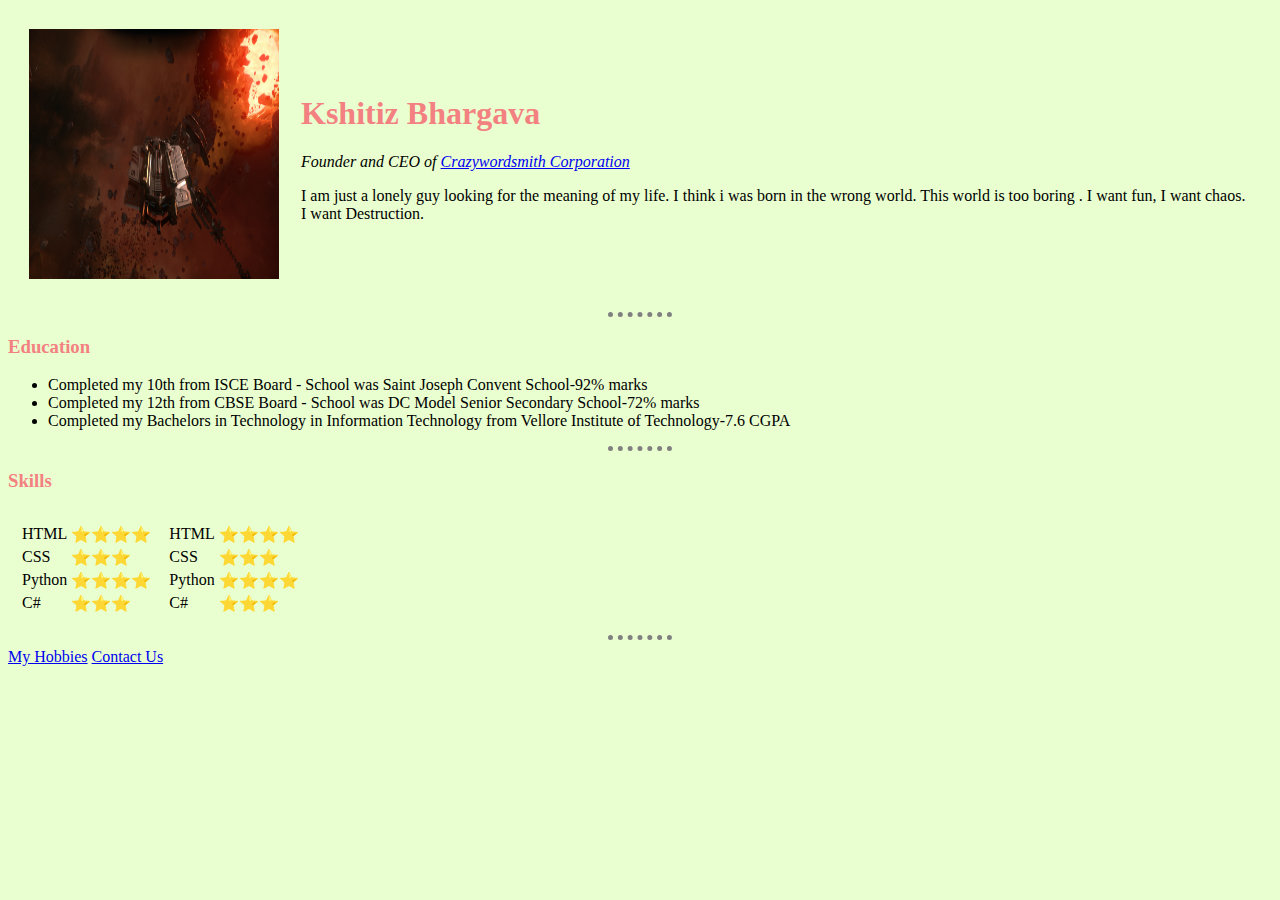
<file: index.html>
<!DOCTYPE html>
<html lang="en" dir="ltr">
  <head>
    <meta charset="utf-8">
    <title>The Lonely Slayer</title>
    <link rel="stylesheet" href="CSS/styles.css">
  </head>
  <body >
    <table cellspacing="20">
      <tr>
        <td><img src="Images/Ship.png" alt="Night Blade" height="250" width="250"></td>
        <td><h1>Kshitiz Bhargava</h1><p><em>Founder and CEO of <a href="https://www.crazywordsmith.com/">Crazywordsmith Corporation</a></em></p>
        <p>I am just a lonely guy looking for the meaning of my life. I think i was born in the wrong world. This world is too boring . I want fun, I want chaos. I want Destruction.</p>
        </td>
      </tr>
    </table>
    <hr>
    <h3>Education</h3>
    <p>
      <ul>
        <li>Completed my 10th from ISCE Board - School was Saint Joseph Convent School-92% marks</li>
        <li>Completed my 12th from CBSE Board - School was DC Model Senior Secondary School-72% marks</li>
        <li>Completed my Bachelors in Technology in Information Technology from Vellore Institute of Technology-7.6 CGPA</li>
      </ul>
    </p>
    <hr>
    <h3>Skills</h3>

    <table cellspacing="10">
      <tr>
        <td><table>
            <tr>
              <td>HTML</td>
              <td>⭐⭐⭐⭐</td>
            </tr>
            <tr>
              <td>CSS</td>
              <td>⭐⭐⭐</td>
            </tr>
            <tr>
              <td>Python</td>
              <td>⭐⭐⭐⭐</td>
            </tr>
            <tr>
              <td>C#</td>
              <td>⭐⭐⭐</td>
            </tr>
        </table></td>
        <td><table>
            <tr>
              <td>HTML</td>
              <td>⭐⭐⭐⭐</td>
            </tr>
            <tr>
              <td>CSS</td>
              <td>⭐⭐⭐</td>
            </tr>
            <tr>
              <td>Python</td>
              <td>⭐⭐⭐⭐</td>
            </tr>
            <tr>
              <td>C#</td>
              <td>⭐⭐⭐</td>
            </tr>
        </table></td>
      </tr>
    </table>
    <hr>
    <a href="hobbies.html">My Hobbies</a>
    <a href="Contact-Detail.html">Contact Us</a>
  </body>
</html>
</file>
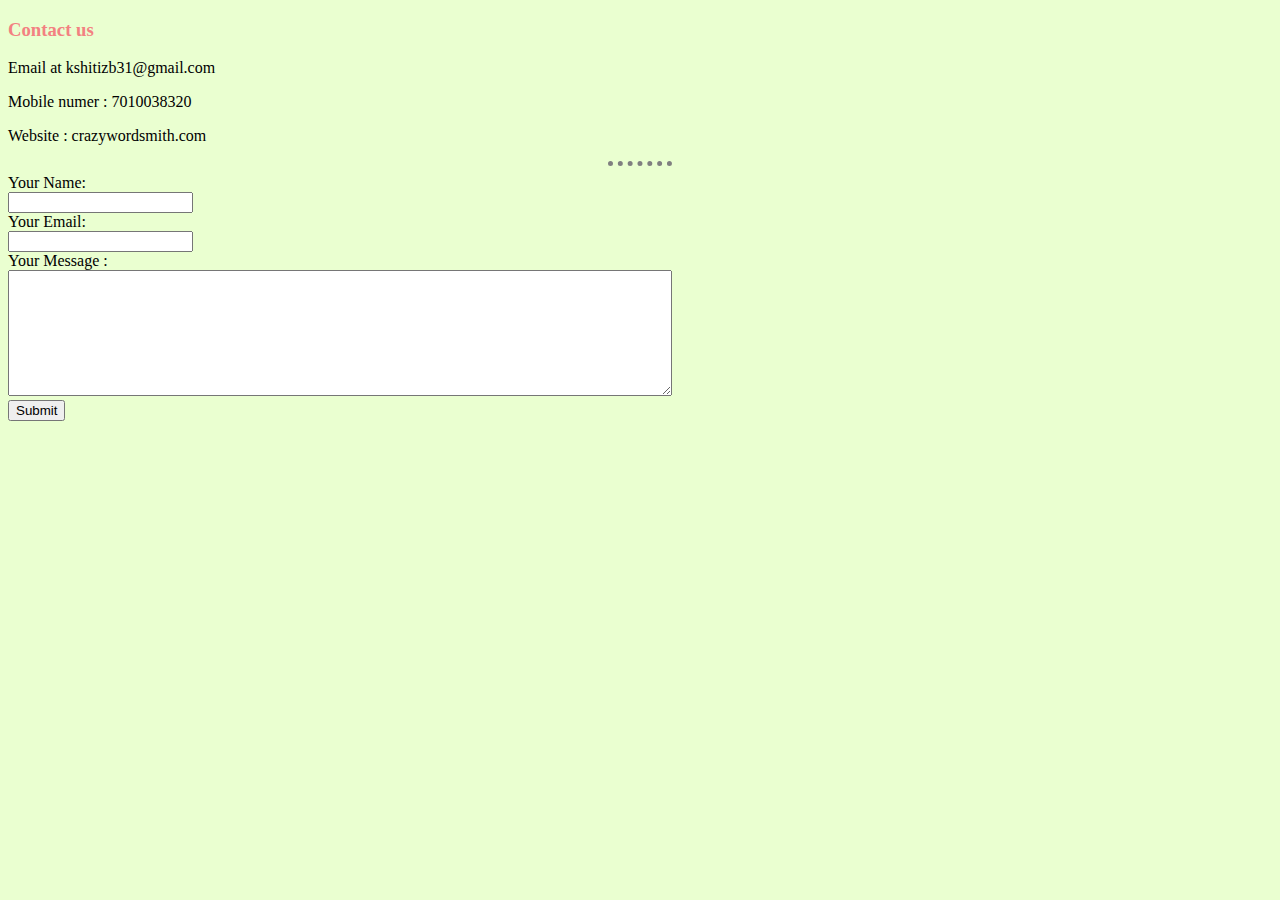
<file: Contact-Detail.html>
<!DOCTYPE html>
<html lang="en" dir="ltr">
  <head>
    <meta charset="utf-8">
    <title>Contact Us</title>
    <link rel="stylesheet" href="CSS/styles.css">
  </head>
  <body>
    <h3>Contact us </h3>
    <p>Email at kshitizb31@gmail.com</p>
    <p>Mobile numer : 7010038320</p>
    <p>Website : crazywordsmith.com </p>
    <hr>

    <form class="" action="mailto:kshitizb31@gmail.com" method="post" enctype="text/plain">
      <label>Your Name:</label><br>
      <input type="text" name="yourName" value=""><br>
      <label>Your Email:</label><br>
      <input type="email" name="yourEmail"><br>
      <label>Your Message : </label><br>
      <textarea name="yourMessage" rows="8" cols="80"></textarea><br>
      <input type="submit" name="Submit"><br>
    </form>

  </body>
</html>
</file>
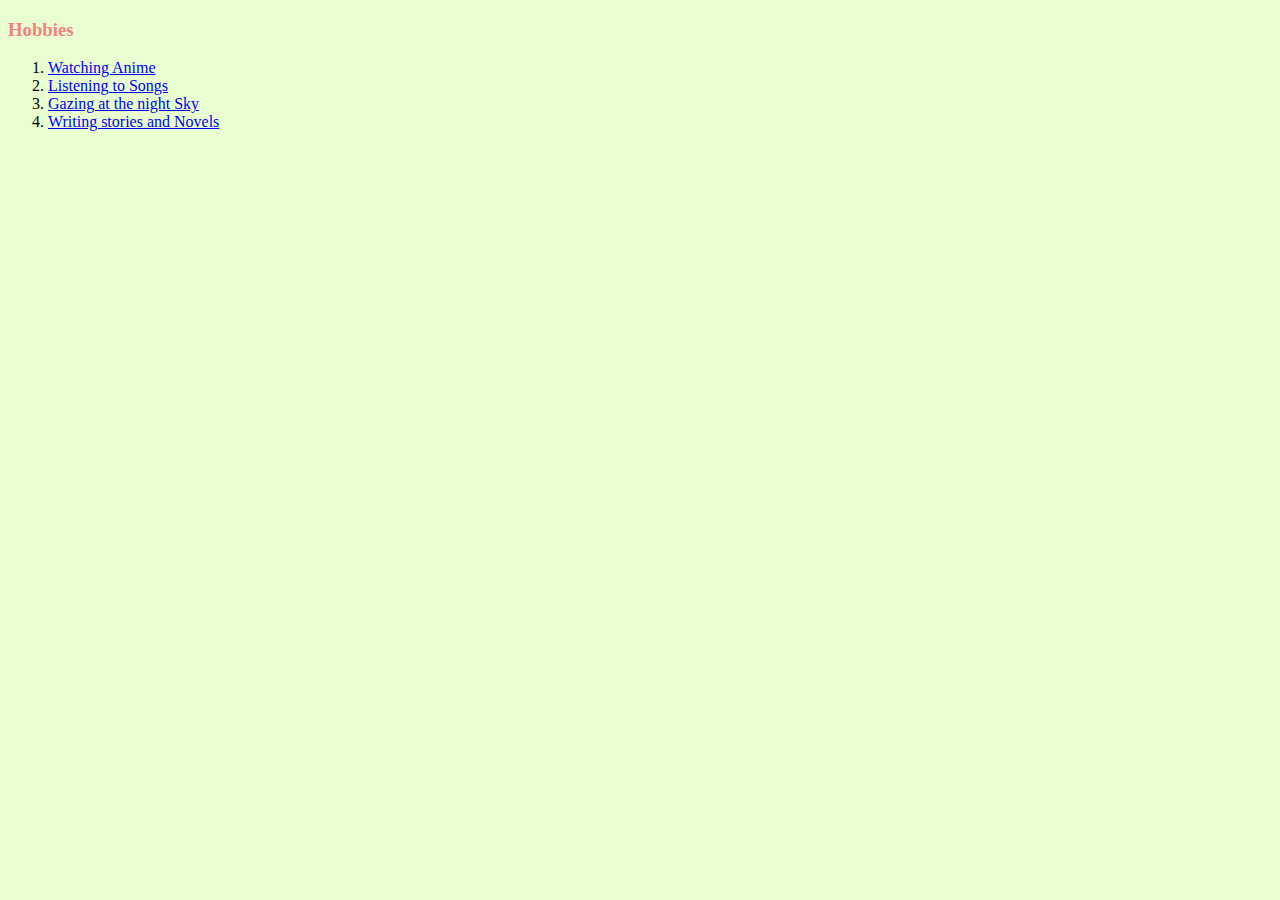
<file: hobbies.html>
<!DOCTYPE html>
<html lang="en" dir="ltr">
  <head>
    <meta charset="utf-8">
    <title>My Hobbies</title>
    <link rel="stylesheet" href="CSS/styles.css">
  </head>
  <body>
    <h3>Hobbies</h3>
    <p>
      <ol>
        <li><a href="https://www.animefreak.tv/">Watching Anime</a></li>
        <li> <a href="https://www.youtube.com/watch?v=5HDAyofcCLg&list=RD5HDAyofcCLg&start_radio=1">Listening to Songs</a></li>
        <li> <a href="https://en.wikiversity.org/wiki/Skygazing">Gazing at the night Sky</a> </li>
        <li> <a href="https://www.crazywordsmith.com/">Writing stories and Novels</a></li>
      </ol>
    </p>

  </body>
</html>
</file>
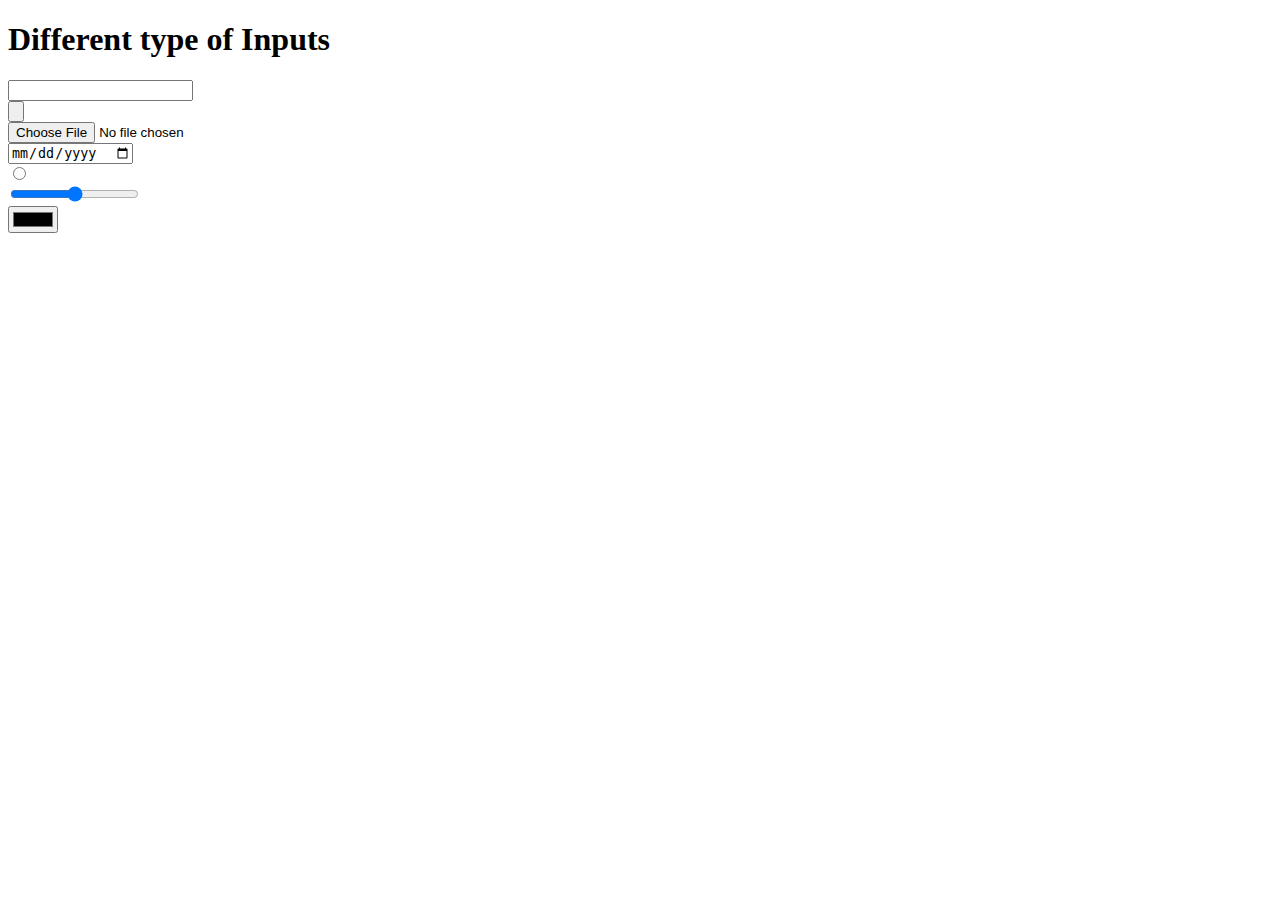
<file: input.html>
<!DOCTYPE html>
<html lang="en" dir="ltr">
  <head>
    <meta charset="utf-8">
    <title>Input Demo</title>
  </head>
  <body>
    <h1>Different type of Inputs</h1>
    <form class="" action="index.html" method="post">
    <input type="text"><br>
    <input type="button"><br>
    <input type="file"><br>
    <input type="date"><br>
    <input type="radio"><br>
    <input type="range"><br>
    <input type="color"><br>
    </form>

  </body>
</html>
</file>
<file: CSS/styles.css>
body{
  background-color:#eaffd0;
}
hr{
  border-style:none;
  border-top: dotted;
  border-color:grey;
  border-width:5px;
  width:5%;
}
h1{
  color: #f38181;
}
h3{
  color: #f38181;
}
</file>
